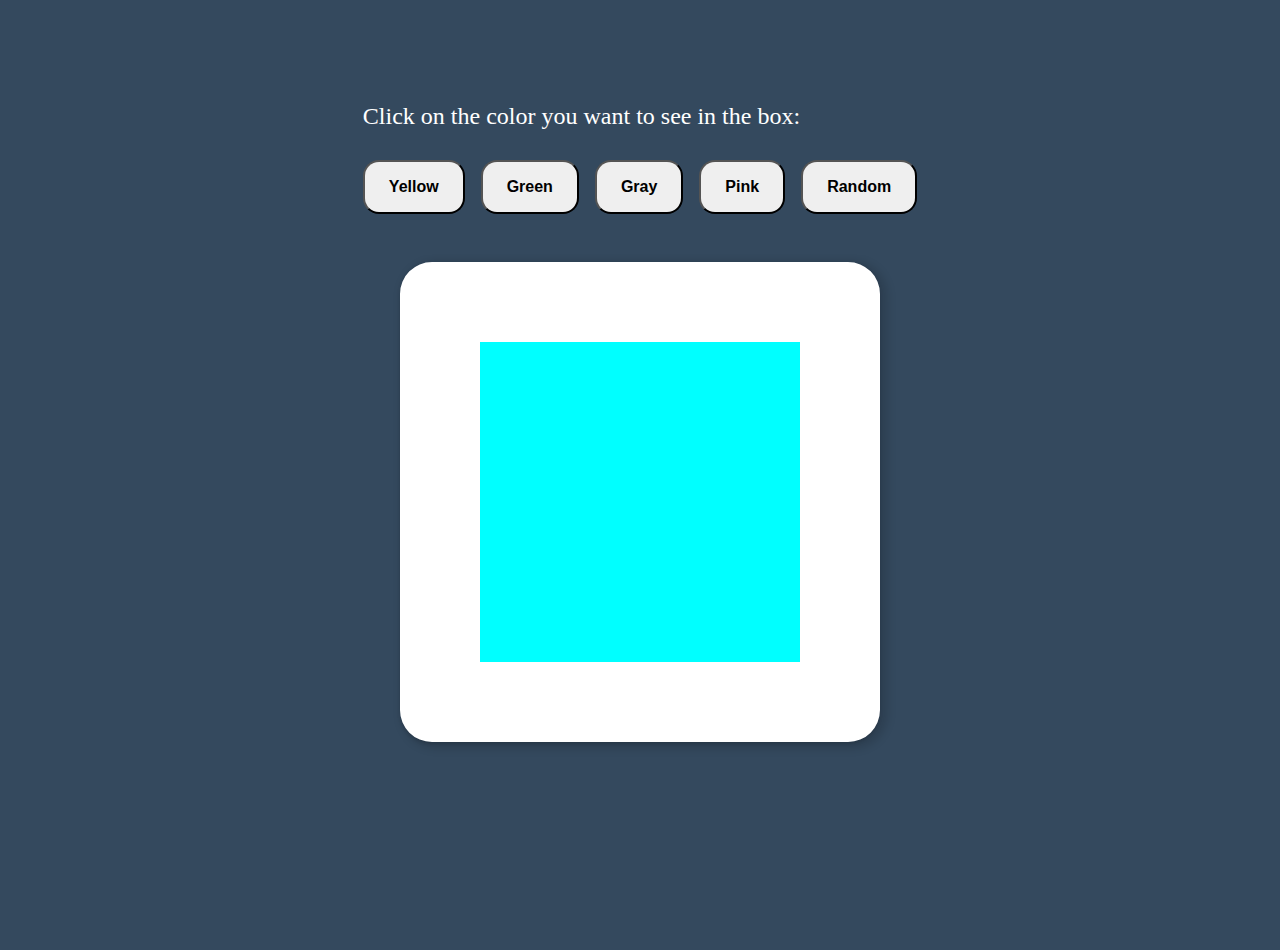
<file: color Flipper/index.html>
<!doctype html>
<html lang="en">
<head>
	<meta charset="UTF-8">
	<meta name="viewport" content="width=device-width, initial-scale=1">
	<link rel="stylesheet" href="css/reset.css">
	<link rel="stylesheet" href="css/style.css">


	<title>Collor Flipper</title>
</head>
<body>
        <div id="container">
            <div class="buttons">
                <button class="green" onclick="changingIconsColor('#fff200')" >Yellow</button>
                <button class="yellow" onclick="changingIconsColor('#4cd137')">Green</button>
                <button class="gray" onclick="changingIconsColor('#7f8fa6')">Gray</button>
                <button class="pink" onclick="changingIconsColor('#fd79a8')">Pink</button>
                <button class="random" onclick="randomColor()">Random</button>
            </div>
            <div class="contentBox">

            </div>
        </div>
        <script src="./js/scirpt.js"></script>
</body>
</html>
</file>
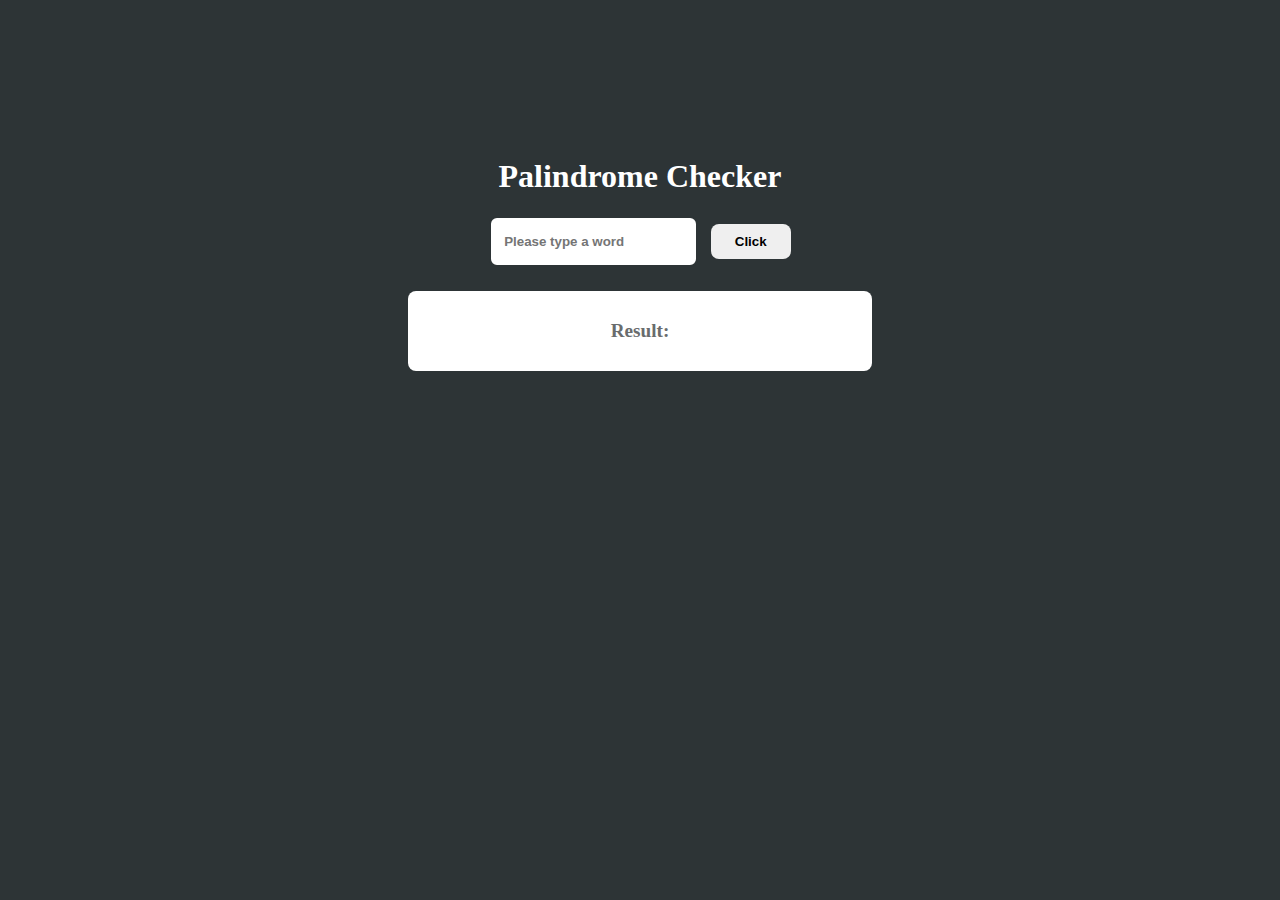
<file: Palindrome_Checker/index.html>
<!doctype html>
<html lang="en">
<head>
	<meta charset="UTF-8">
	<meta name="viewport" content="width=device-width, initial-scale=1">
	<link rel="stylesheet" href="css/reset.css">
	<link rel="stylesheet" href="css/style.css">


	<title>Palindrome Checker</title>
</head>
<body>
    <div class="container">
        <h1>Palindrome Checker</h1>
        <div class="inputHolder">
            <input id="input" type="text" placeholder="Please type a word">
            <button onclick="wordCheckAfterClick()">Click</button>
        </div>
        <div class="result" >Result:</div>
    </div>

    <script src="./js/scirpt.js"></script>
</body>
</html>
</file>
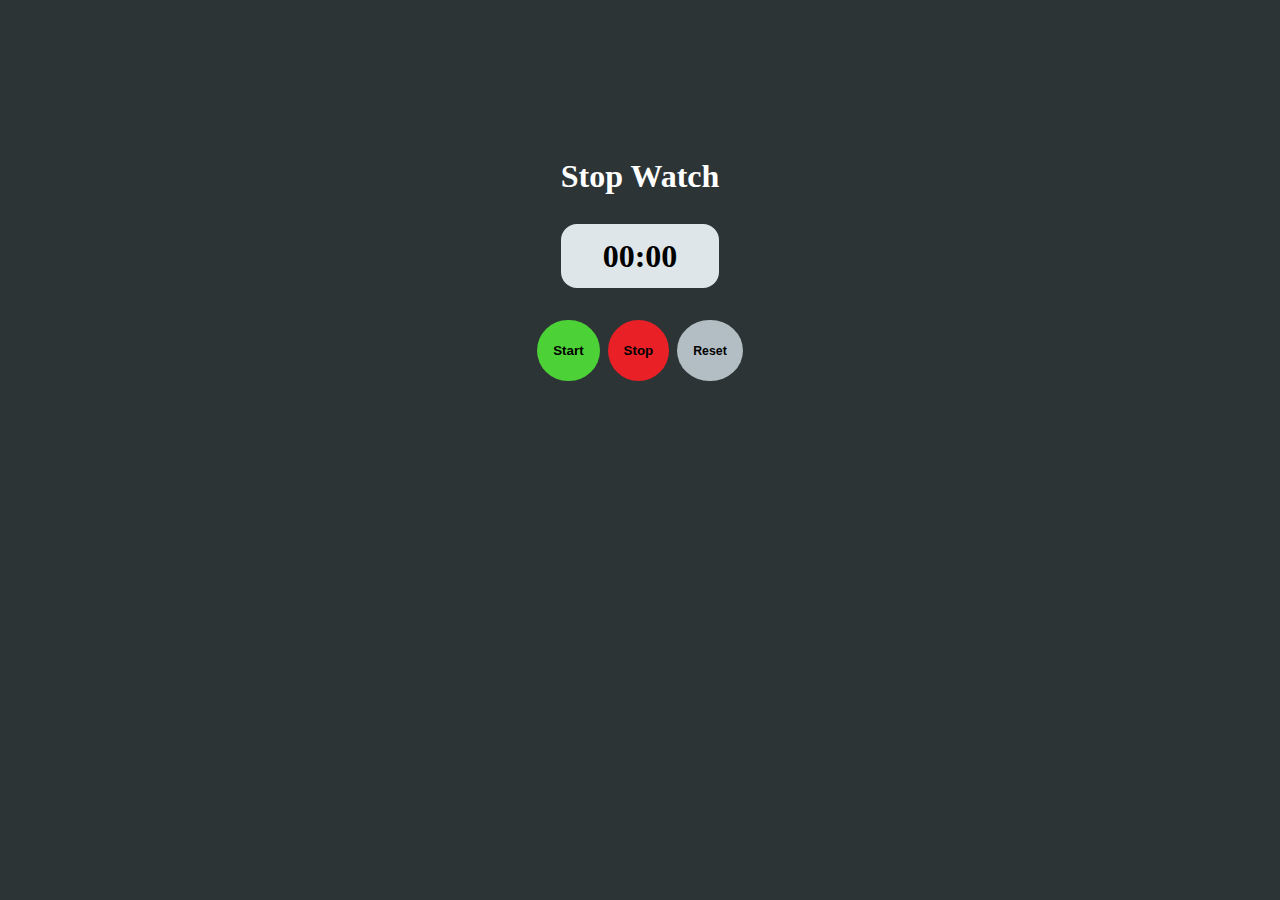
<file: Stop_Watch/index.html>
<!doctype html>
<html lang="en">
<head>
	<meta charset="UTF-8">
	<meta name="viewport" content="width=device-width, initial-scale=1">
	<link rel="stylesheet" href="css/reset.css">
	<link rel="stylesheet" href="css/style.css">


	<title>Stop Watch</title>
</head>
<body>
    <div id="container">
        <div class="watchTime">
            <h1 style="color: white;">Stop Watch</h1>
            <div class="time">00:00</div>
        </div>
        <div class="buttons">
            <button class="start" style="background-color: #4cd137;">Start</button>
            <button class="stop" style="background-color: #EA2027;">Stop</button>
            <button class="reset" style="font-size: .77rem; background-color: #b2bec3;">Reset</button>
        </div>
    </div>

    <script src="./js/scirpt.js"></script>
</body>
</html>
</file>
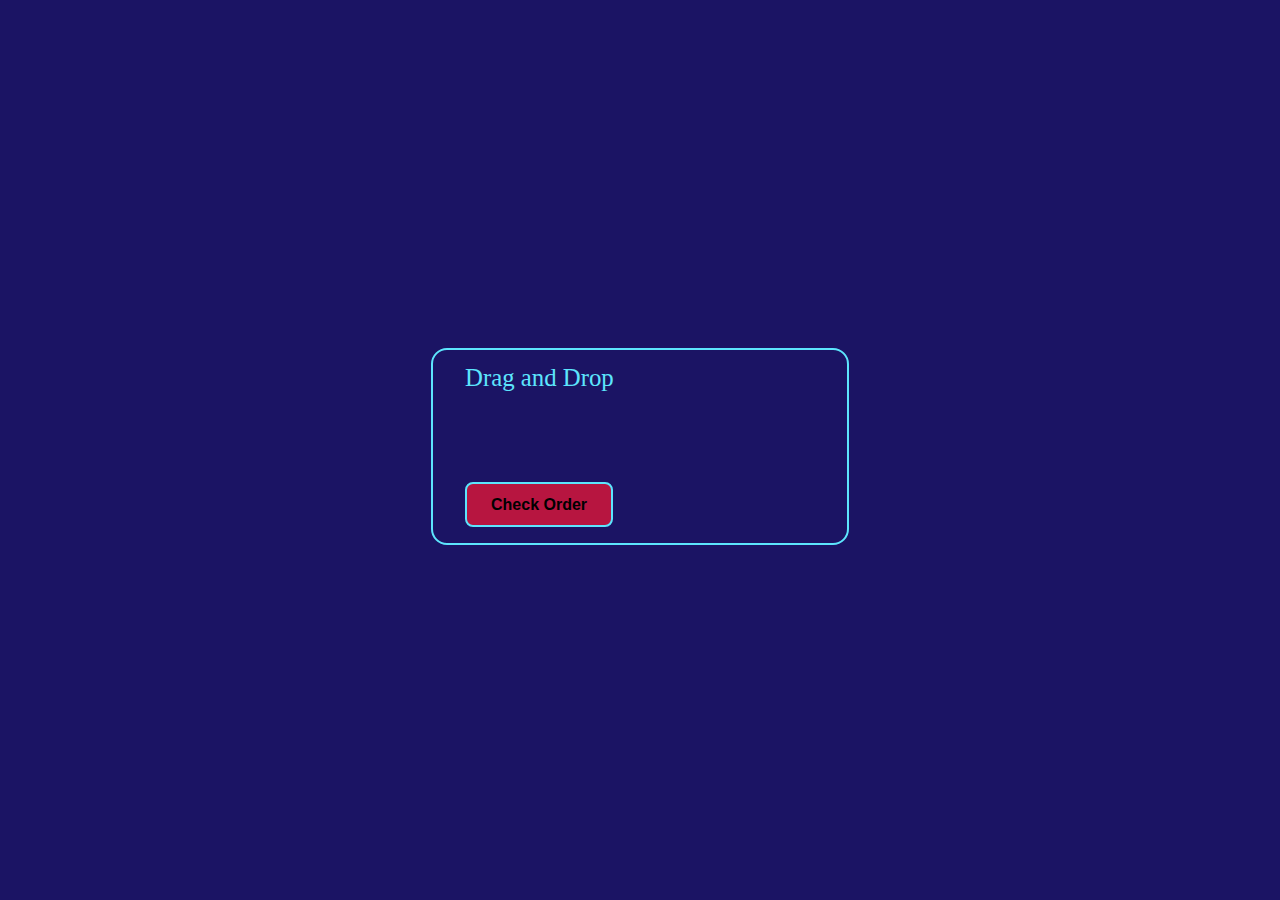
<file: Drag_and_Drop/Drag_and_Drop.html>
<!doctype html>
<html lang="en">
<head>
	<meta charset="UTF-8">
	<meta name="viewport" content="width=device-width, initial-scale=1">
	<link rel="stylesheet" href="css/reset.css">
	<link rel="stylesheet" href="css/Drag_and_Drop.css">


	<title>Drag and Drop</title>
</head>
<body>
   <div id="container">
    <h1>Drag and Drop</h1>
    <ul id="dragList">
        <li>
            <div class="number">1</div>
            <div class="dragBox">
                <p class="name">Item</p>
            </div>
        </li>
    </ul>
    <button class="button">Check Order</button>
   </div>

</body>
</html>
</file>
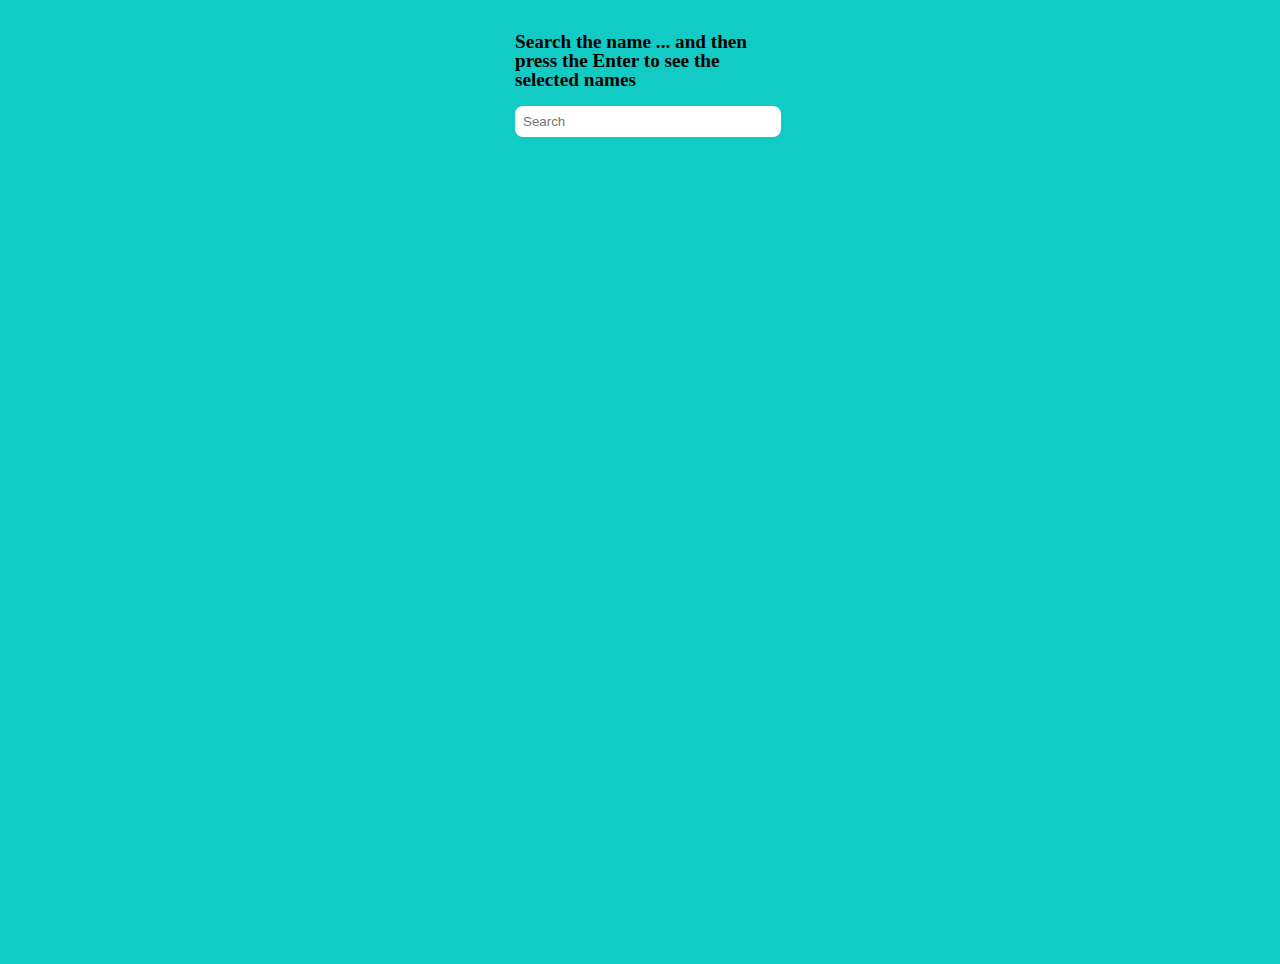
<file: Fetching_Data/fetching_Data.html>
<!doctype html>
<html lang="en">
<head>
	<meta charset="UTF-8">
	<meta name="viewport" content="width=device-width, initial-scale=1">
	<link rel="stylesheet" href="css/reset.css">
	<link rel="stylesheet" href="css/fetching_Data.css">


	<title>fetching Data</title>
</head>
<body>
    <div id="container">
        <h1 >Search the name ... and then <br> press the Enter to see the selected names </h1>
        <input type="text" placeholder="Search">
        <ul class="listNames">

        </ul>
    </div>
    <script src="./js/fetching_Data.js"></script>
</body>
</html>
</file>
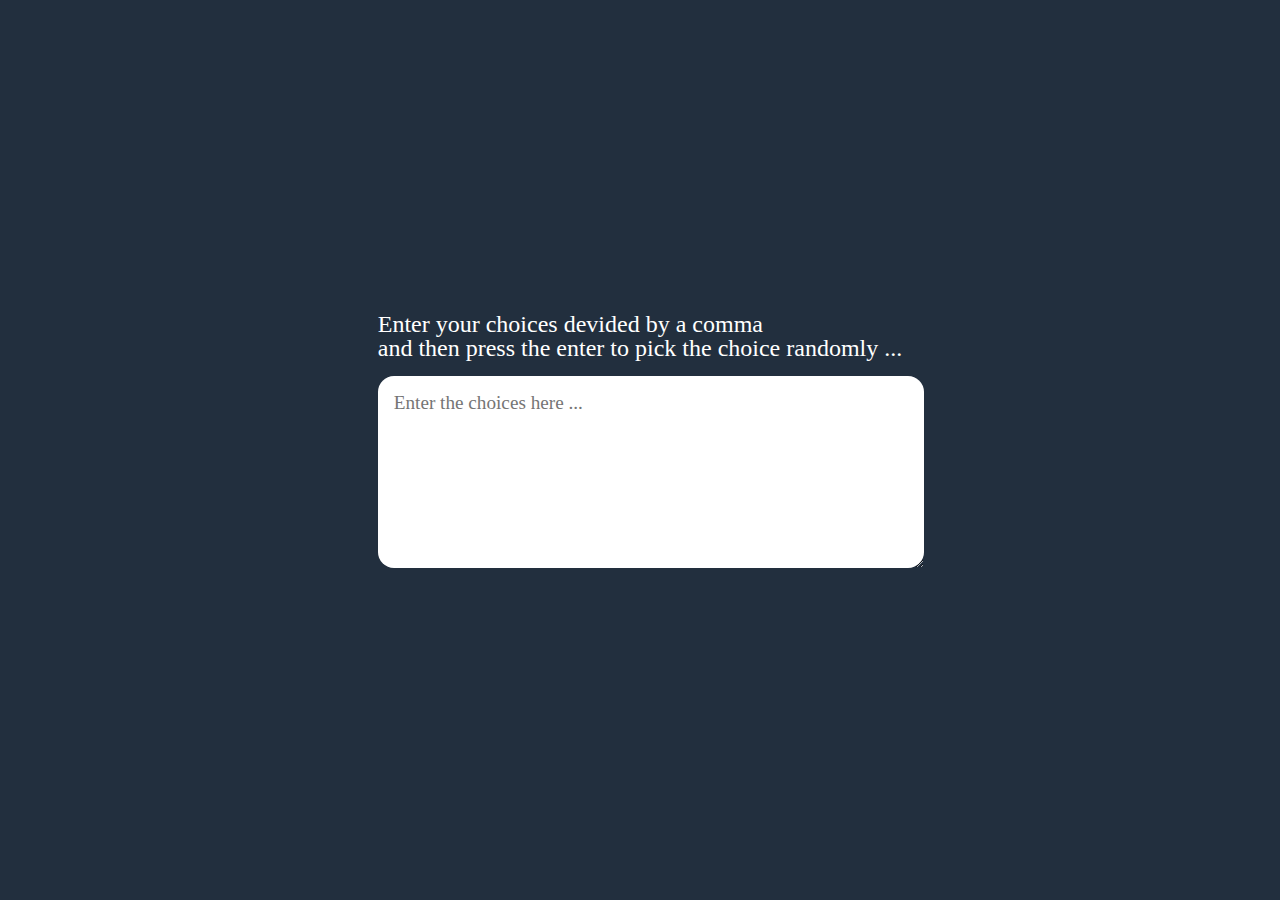
<file: Random_Choice_Picker/Random_Choice_Picker.html>
<!doctype html>
<html lang="en">
<head>
	<meta charset="UTF-8">
	<meta name="viewport" content="width=device-width, initial-scale=1">
	<link rel="stylesheet" href="css/reset.css">
	<link rel="stylesheet" href="css/Random_Choice_Picker.css">



	<title>Random Choice Picker</title>
</head>
<body>
    <div id="container">
        <div class="header">
            <p style="color: #fff;">Enter your choices devided by a comma
                <br> and then press the enter to pick the choice randomly ...
            </p>
            <textarea id="choiceContainer" placeholder="Enter the choices here ..."></textarea>
        </div>
        <div class="tags ">

        </div>

    </div>
    <script src="./js/Random_Choice_Picker.js"></script>
</body>
</html>
</file>
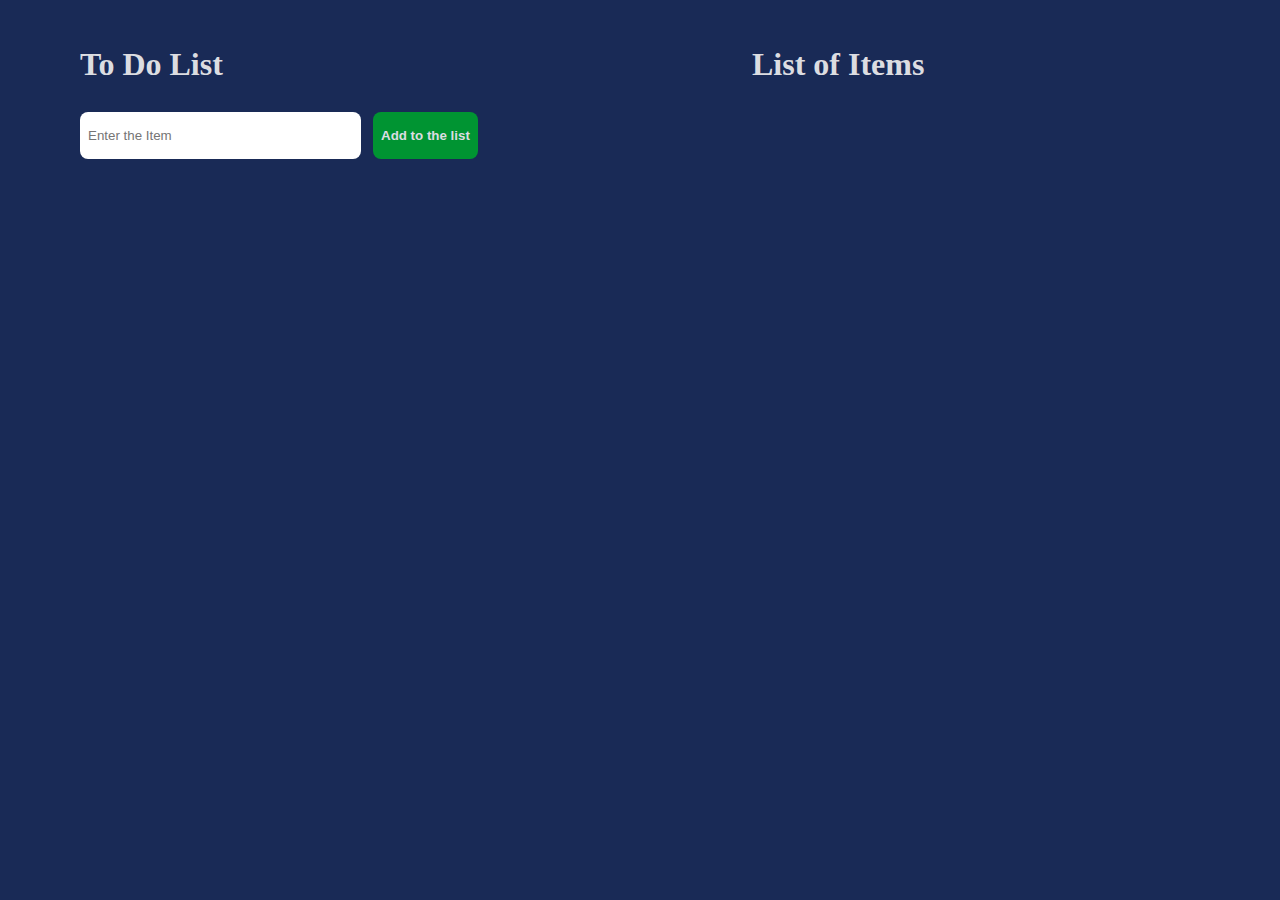
<file: ToDoList/TodoList.html>
<!doctype html>
<html lang="en">
<head>
	<meta charset="UTF-8">
	<meta name="viewport" content="width=device-width, initial-scale=1">
	<link rel="stylesheet" href="css/reset.css">
	<link rel="stylesheet" href="css/TodoList.css">


	<title>Todo List</title>
</head>
<body>
    <div id="container">
        <div class="leftSide">
            <h1>To Do List</h1>
            <div class="input">
                <input type="text" placeholder="Enter the Item">
                <button onclick="addingEvent()">Add to the list</button>
            </div>
        </div>
        <div class="rightSide">

        </div>
    </div>

    <script src="./js/TodoList.js"></script>
</body>
</html>
</file>
<file: color Flipper/css/style.css>
body {
    background-color: #34495e;
}


#container {
    display: flex;
    flex-direction: column;
    justify-content: center;
    align-items: center;
    padding: 10rem 0rem;
}
.buttons::after {
    content: "Click on the color you want to see in the box:";
    position: absolute;
    top: 6.5rem;
    color: white;
    font-size: 1.5rem;
}
.buttons {
    display: flex;
    gap: 1rem;
}

.buttons button {
    padding: 1rem 1.5rem;
    border-radius: 1rem;
    font: bold 1rem "", sans-serif;
}


.contentBox {
    background-color: aqua;
    padding: 10rem;
    margin: 3rem;
    border: 80px solid white;
    border-radius: 2rem;
    box-shadow: 0.3rem 0.2rem 0.5rem 0.2rem rgba(0, 0, 0, 0.13),
    0rem 0.1rem 0.2rem 0 rgba(0, 0, 0, 0.13);
}
</file>
<file: Palindrome_Checker/css/style.css>
body {
    background-color: #2d3436;
}

.container {
    display: flex;
    flex-direction: column;
    justify-content: center;
    align-items: center;
    margin: 10rem;
    gap: 1.5rem;
}

.container h1 {
    font-weight: bold;
    color: white;
    font-size: xx-large;
}

.inputHolder {
    display: flex;
    gap: .8rem;
}

.inputHolder input {
    padding: 1rem .8rem;
    outline-color: white;
    border: 2px solid #2d3436;
    border-radius: .5rem;
    font-weight: bold;
}

.inputHolder input:focus {
    outline: none;
}

.inputHolder button {
    padding: 0 1.5rem;
    margin: .5rem 0;
    border-radius: .5rem;
    border: none;
    font-weight: bold;
}

.result {
    display: flex;
    justify-content: center;
    align-items: center;
    text-justify: center;
    text-align: center;
    width: 27rem;
    height: 5rem;
    color: #696c6d;
    background-color: white;
    border-radius: .5rem;
    font-size: larger;
    font-weight: bold;
    padding: 0 1rem;
 }
</file>
<file: Stop_Watch/css/style.css>
body  {
    background-color: #2d3436;
}

#container {
    display: flex;
    flex-direction: column;
    justify-content: center;
    align-items: center;
    margin: 10rem 0;
    gap: 2rem;
}
.watchTime {
    display: grid;
    font-weight: bold;
    font-size: 2rem;
    text-justify: center;
    text-align: center;
    gap: 2rem;
}
.watchTime .time {
    background-color: #dfe6e9;
    padding: 1rem 0;
    border-radius: 1rem;
}

.buttons {
    display: flex;
    gap: .5rem;
}

.buttons button {
    padding: 1.45rem 1rem;
    border-radius: 50%;
    border: none;
    font-weight: bold;
}
.buttons .start:hover ,.stop:hover, .reset:hover {
    opacity: .7;
}
</file>
<file: Drag_and_Drop/css/Drag_and_Drop.css>
body{
    height: 85vh;
    display: flex;
    justify-content: center;
    align-items: center;
    background-color: #1B1464;
    margin: 4rem;
}
#container {
    width: 350px;
    height: auto;
    border: 2px #5de5fd solid;
    padding: 1rem 2rem;
    border-radius: 1rem;
}

h1 {
    font-size: 1.55rem;
    color: #5de5fd;
    margin-bottom: 1.4rem;
}

.number {
    outline: 2px #1B1464 solid ;
    margin-right: .5rem;
    padding: 2.5px 6.5px;
    color: #1B1464;
}

.draggingBox {
    background-color: #5de5fd ;
    cursor: pointer;
    display: flex;
    align-items: center;
    margin: 1rem 0;
    padding: 1.5rem;
    border-radius: .5rem;
    font-size: 1.2rem;
}
li div.draggingBox.over {
    background-color: #00a8ff;
}
.dragBox .name {
    font-weight: bold;
    color: #1B1464;
    transform: translateX(30px);
}

.button {
  margin-top: 2rem;
  padding: .7rem 1.5rem;
  background-color: #b71540;
  border-radius: .5rem;
  font-weight: bold;
  font-size: 1rem;
  cursor: pointer;
  border: 2px solid #5de5fd;
}
.button:hover {
    opacity: .9;
}
.button:active{
    transform: scale(0.95);
    border: none;
}
</file>
<file: Fetching_Data/css/fetching_Data.css>
body{
    height: 100vh;
    display: flex;
    justify-content: center;
    align-items: center;
    background-color: #12CBC4;
    margin: 2rem;

}
#container {
    width: 250px;
    height: 100vh;
}
h1 {
    font-size: 1.2rem;
    font-weight: bold;
}
input {
    margin: 1rem 0;
    width: 100%;
    padding: .5rem;
    outline: none;
    border: none;
    border-radius: .5rem;
}

 li {
width: 100%;
background-color: #6F1E51;
padding: .6rem;
margin: .5rem 0;
border-radius: .5rem;
color: #fff;
font-weight: bold;
font-size: 1.1rem;
display: flex;
letter-spacing: .5px;
justify-content: center;
align-items: center;
}

.hidden {
    display: none;
}
</file>
<file: Random_Choice_Picker/css/Random_Choice_Picker.css>
body{
    background-color: #222f3e;
    display: flex;
    justify-content: center;
    align-items: center;
    height: 100vh;
}

#container {
    font-size: 1.5rem;
    margin: 0 2rem;
    max-width: 1000px;
}

.header textarea {
    width: 98%;
    height: 10rem;
    border: none;
    outline: none;
    padding: 1rem;
    border-radius: 1rem;
    font-size: 1.2rem;
    font-family: inherit;
    margin: 1rem 0;
}

.choice {
    background-color: #fff200;
    font-size: 1.2rem !important;
    padding: .5rem;
    border-radius: .8rem;
    display: inline-block;
    margin: 15px 7px 10px 0;
}

.choice.highlighted {
    background-color: #c77f13;
}
.choice.selected {
    background-color: #EA2027;

}
</file>
<file: ToDoList/css/TodoList.css>
body {
    margin: 3rem 5rem;
    background-color: #192a56;
}

#container {
    display: flex;
}

h1 {
    font-size: 2rem;
    font-weight: bold;
    color: #dcdde1;
}

.leftSide{
    display: grid;
    flex-basis: 60%;
}

.leftSide .input {
    position: absolute;
    top: 7rem;
}

.leftSide input {
    padding: 1rem 6rem 1rem .5rem;
    margin-right: .5rem;
    border-radius: .5rem;
    border: none;
}

.leftSide button {
    padding: 1rem .5rem;
    border-radius: .5rem;
    font-weight: bold;
    background-color: #009432;
    border: none;
    color: #dcdde1;
}

.leftSide button:hover {
    opacity: .7;
}

.rightSide {
    display: flex;
    flex-basis: 40%;
    flex-direction: column;
    margin-top: 4rem;
    gap: 1rem;
    color: white;
    font-size: 1.5rem;
}

.rightSide::before {
    content: "List of Items";
    position: absolute;
    top: 3rem;
    font-size: 2rem;
    font-weight: bold;
    color: #dcdde1;
}
</file>
